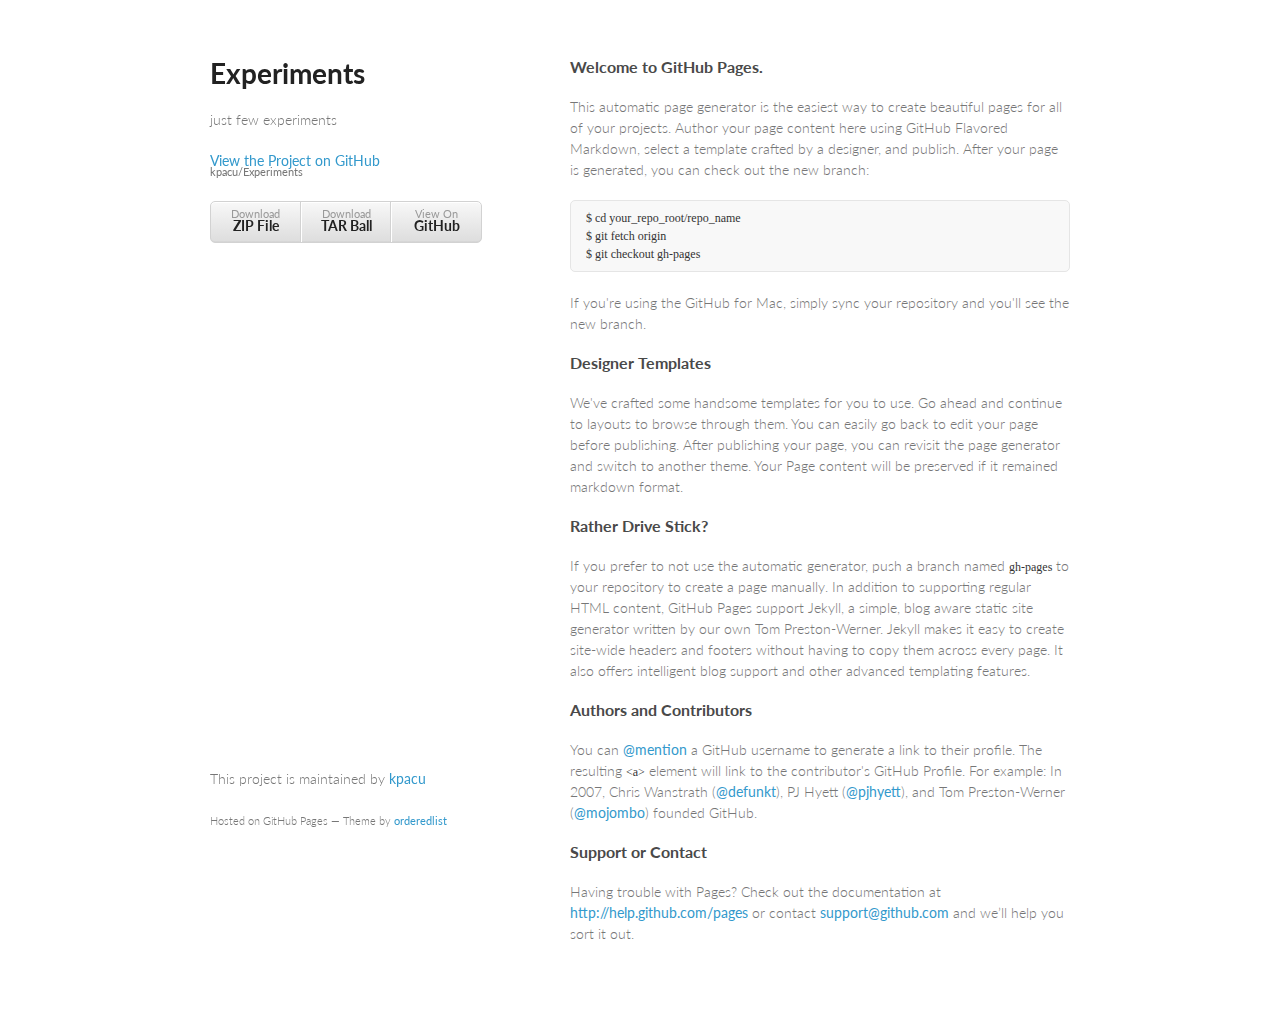
<file: index.html>
<!doctype html>
<html>
  <head>
    <meta charset="utf-8">
    <meta http-equiv="X-UA-Compatible" content="chrome=1">
    <title>Experiments by kpacu</title>

    <link rel="stylesheet" href="stylesheets/styles.css">
    <link rel="stylesheet" href="stylesheets/pygment_trac.css">
    <meta name="viewport" content="width=device-width, initial-scale=1, user-scalable=no">
    <!--[if lt IE 9]>
    <script src="//html5shiv.googlecode.com/svn/trunk/html5.js"></script>
    <![endif]-->
  </head>
  <body>
    <div class="wrapper">
      <header>
        <h1>Experiments</h1>
        <p>just few experiments</p>

        <p class="view"><a href="https://github.com/kpacu/Experiments">View the Project on GitHub <small>kpacu/Experiments</small></a></p>


        <ul>
          <li><a href="https://github.com/kpacu/Experiments/zipball/master">Download <strong>ZIP File</strong></a></li>
          <li><a href="https://github.com/kpacu/Experiments/tarball/master">Download <strong>TAR Ball</strong></a></li>
          <li><a href="https://github.com/kpacu/Experiments">View On <strong>GitHub</strong></a></li>
        </ul>
      </header>
      <section>
        <h3>Welcome to GitHub Pages.</h3>

<p>This automatic page generator is the easiest way to create beautiful pages for all of your projects. Author your page content here using GitHub Flavored Markdown, select a template crafted by a designer, and publish. After your page is generated, you can check out the new branch:</p>

<pre><code>$ cd your_repo_root/repo_name
$ git fetch origin
$ git checkout gh-pages
</code></pre>

<p>If you're using the GitHub for Mac, simply sync your repository and you'll see the new branch.</p>

<h3>Designer Templates</h3>

<p>We've crafted some handsome templates for you to use. Go ahead and continue to layouts to browse through them. You can easily go back to edit your page before publishing. After publishing your page, you can revisit the page generator and switch to another theme. Your Page content will be preserved if it remained markdown format.</p>

<h3>Rather Drive Stick?</h3>

<p>If you prefer to not use the automatic generator, push a branch named <code>gh-pages</code> to your repository to create a page manually. In addition to supporting regular HTML content, GitHub Pages support Jekyll, a simple, blog aware static site generator written by our own Tom Preston-Werner. Jekyll makes it easy to create site-wide headers and footers without having to copy them across every page. It also offers intelligent blog support and other advanced templating features.</p>

<h3>Authors and Contributors</h3>

<p>You can <a href="https://github.com/blog/821" class="user-mention">@mention</a> a GitHub username to generate a link to their profile. The resulting <code>&lt;a&gt;</code> element will link to the contributor's GitHub Profile. For example: In 2007, Chris Wanstrath (<a href="https://github.com/defunkt" class="user-mention">@defunkt</a>), PJ Hyett (<a href="https://github.com/pjhyett" class="user-mention">@pjhyett</a>), and Tom Preston-Werner (<a href="https://github.com/mojombo" class="user-mention">@mojombo</a>) founded GitHub.</p>

<h3>Support or Contact</h3>

<p>Having trouble with Pages? Check out the documentation at <a href="http://help.github.com/pages">http://help.github.com/pages</a> or contact <a href="mailto:support@github.com">support@github.com</a> and we’ll help you sort it out.</p>
      </section>
      <footer>
        <p>This project is maintained by <a href="https://github.com/kpacu">kpacu</a></p>
        <p><small>Hosted on GitHub Pages &mdash; Theme by <a href="https://github.com/orderedlist">orderedlist</a></small></p>
      </footer>
    </div>
    <script src="javascripts/scale.fix.js"></script>
    
  </body>
</html>
</file>
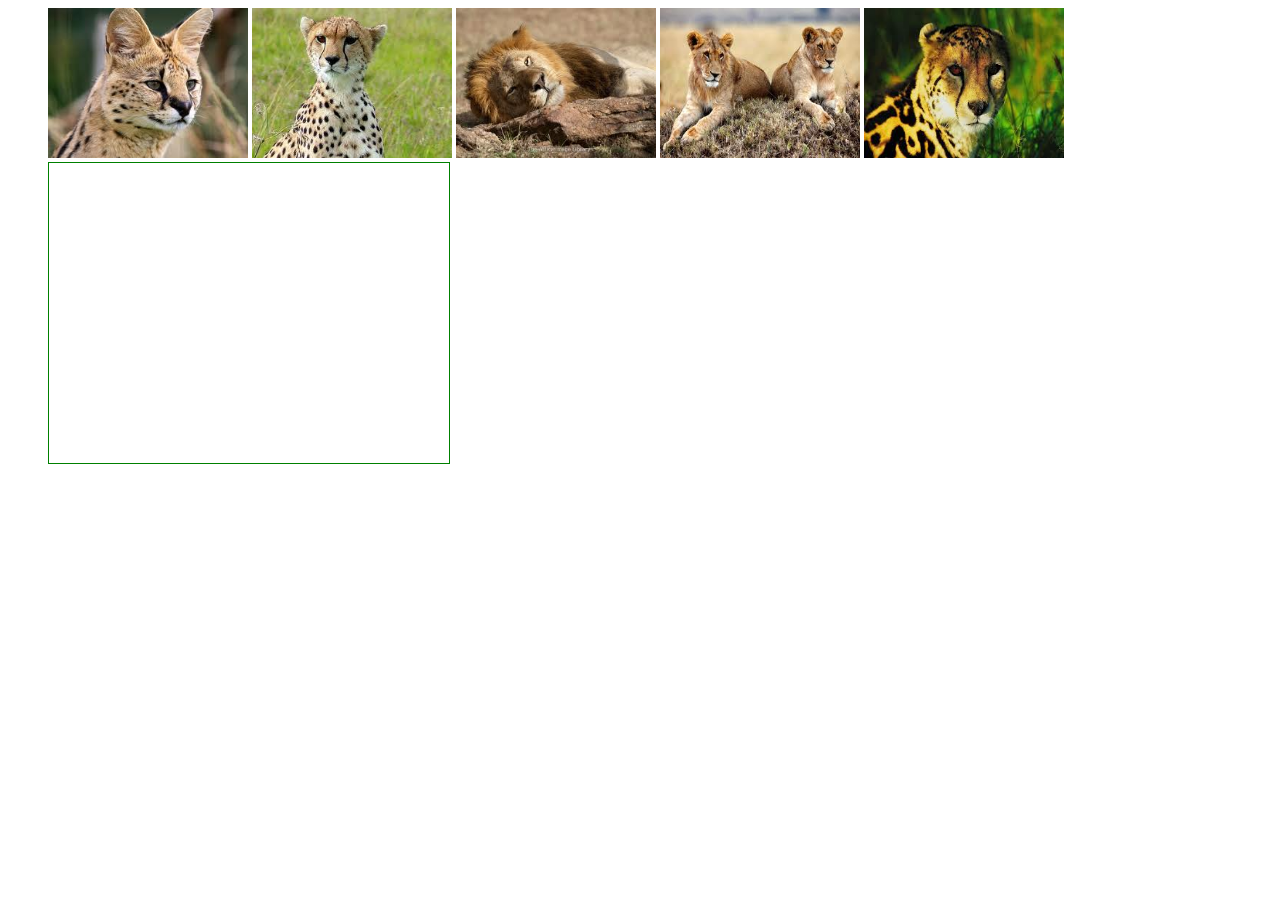
<file: CSS/Switching Pictures/index.html>
<html>
<head>
	<title>Sass Demo</title>
	<link rel="stylesheet" type="text/css" href="style.css">
</head>
<body>

<div id="container">
		<ul>
			<li id="cat-1"><img src="./images/cat-1.jpg" alt="cat" width="200px" height="150px"></li>
			<li id="cat-2"><img src="./images/cat-2.jpg" alt="cat" width="200px" height="150px"></li>
			<li id="cat-3"><img src="./images/cat-3.jpg" alt="cat" width="200px" height="150px"></li>
			<li id="cat-4"><img src="./images/cat-4.jpg" alt="cat" width="200px" height="150px"></li>
			<li id="cat-5"><img src="./images/cat-5.jpg" alt="cat" width="200px" height="150px"></li>
			<div id="preview"></div>
		</ul>
</div>	
</body>
</html>
</file>
<file: stylesheets/styles.css>
@import url(https://fonts.googleapis.com/css?family=Lato:300italic,700italic,300,700);

body {
  padding:50px;
  font:14px/1.5 Lato, "Helvetica Neue", Helvetica, Arial, sans-serif;
  color:#777;
  font-weight:300;
}

h1, h2, h3, h4, h5, h6 {
  color:#222;
  margin:0 0 20px;
}

p, ul, ol, table, pre, dl {
  margin:0 0 20px;
}

h1, h2, h3 {
  line-height:1.1;
}

h1 {
  font-size:28px;
}

h2 {
  color:#393939;
}

h3, h4, h5, h6 {
  color:#494949;
}

a {
  color:#39c;
  font-weight:400;
  text-decoration:none;
}

a small {
  font-size:11px;
  color:#777;
  margin-top:-0.6em;
  display:block;
}

.wrapper {
  width:860px;
  margin:0 auto;
}

blockquote {
  border-left:1px solid #e5e5e5;
  margin:0;
  padding:0 0 0 20px;
  font-style:italic;
}

code, pre {
  font-family:Monaco, Bitstream Vera Sans Mono, Lucida Console, Terminal;
  color:#333;
  font-size:12px;
}

pre {
  padding:8px 15px;
  background: #f8f8f8;  
  border-radius:5px;
  border:1px solid #e5e5e5;
  overflow-x: auto;
}

table {
  width:100%;
  border-collapse:collapse;
}

th, td {
  text-align:left;
  padding:5px 10px;
  border-bottom:1px solid #e5e5e5;
}

dt {
  color:#444;
  font-weight:700;
}

th {
  color:#444;
}

img {
  max-width:100%;
}

header {
  width:270px;
  float:left;
  position:fixed;
}

header ul {
  list-style:none;
  height:40px;
  
  padding:0;
  
  background: #eee;
  background: -moz-linear-gradient(top, #f8f8f8 0%, #dddddd 100%);
  background: -webkit-gradient(linear, left top, left bottom, color-stop(0%,#f8f8f8), color-stop(100%,#dddddd));
  background: -webkit-linear-gradient(top, #f8f8f8 0%,#dddddd 100%);
  background: -o-linear-gradient(top, #f8f8f8 0%,#dddddd 100%);
  background: -ms-linear-gradient(top, #f8f8f8 0%,#dddddd 100%);
  background: linear-gradient(top, #f8f8f8 0%,#dddddd 100%);
  
  border-radius:5px;
  border:1px solid #d2d2d2;
  box-shadow:inset #fff 0 1px 0, inset rgba(0,0,0,0.03) 0 -1px 0;
  width:270px;
}

header li {
  width:89px;
  float:left;
  border-right:1px solid #d2d2d2;
  height:40px;
}

header ul a {
  line-height:1;
  font-size:11px;
  color:#999;
  display:block;
  text-align:center;
  padding-top:6px;
  height:40px;
}

strong {
  color:#222;
  font-weight:700;
}

header ul li + li {
  width:88px;
  border-left:1px solid #fff;
}

header ul li + li + li {
  border-right:none;
  width:89px;
}

header ul a strong {
  font-size:14px;
  display:block;
  color:#222;
}

section {
  width:500px;
  float:right;
  padding-bottom:50px;
}

small {
  font-size:11px;
}

hr {
  border:0;
  background:#e5e5e5;
  height:1px;
  margin:0 0 20px;
}

footer {
  width:270px;
  float:left;
  position:fixed;
  bottom:50px;
}

@media print, screen and (max-width: 960px) {
  
  div.wrapper {
    width:auto;
    margin:0;
  }
  
  header, section, footer {
    float:none;
    position:static;
    width:auto;
  }
  
  header {
    padding-right:320px;
  }
  
  section {
    border:1px solid #e5e5e5;
    border-width:1px 0;
    padding:20px 0;
    margin:0 0 20px;
  }
  
  header a small {
    display:inline;
  }
  
  header ul {
    position:absolute;
    right:50px;
    top:52px;
  }
}

@media print, screen and (max-width: 720px) {
  body {
    word-wrap:break-word;
  }
  
  header {
    padding:0;
  }
  
  header ul, header p.view {
    position:static;
  }
  
  pre, code {
    word-wrap:normal;
  }
}

@media print, screen and (max-width: 480px) {
  body {
    padding:15px;
  }
  
  header ul {
    display:none;
  }
}

@media print {
  body {
    padding:0.4in;
    font-size:12pt;
    color:#444;
  }
}
</file>
<file: stylesheets/pygment_trac.css>
.highlight  { background: #ffffff; }
.highlight .c { color: #999988; font-style: italic } /* Comment */
.highlight .err { color: #a61717; background-color: #e3d2d2 } /* Error */
.highlight .k { font-weight: bold } /* Keyword */
.highlight .o { font-weight: bold } /* Operator */
.highlight .cm { color: #999988; font-style: italic } /* Comment.Multiline */
.highlight .cp { color: #999999; font-weight: bold } /* Comment.Preproc */
.highlight .c1 { color: #999988; font-style: italic } /* Comment.Single */
.highlight .cs { color: #999999; font-weight: bold; font-style: italic } /* Comment.Special */
.highlight .gd { color: #000000; background-color: #ffdddd } /* Generic.Deleted */
.highlight .gd .x { color: #000000; background-color: #ffaaaa } /* Generic.Deleted.Specific */
.highlight .ge { font-style: italic } /* Generic.Emph */
.highlight .gr { color: #aa0000 } /* Generic.Error */
.highlight .gh { color: #999999 } /* Generic.Heading */
.highlight .gi { color: #000000; background-color: #ddffdd } /* Generic.Inserted */
.highlight .gi .x { color: #000000; background-color: #aaffaa } /* Generic.Inserted.Specific */
.highlight .go { color: #888888 } /* Generic.Output */
.highlight .gp { color: #555555 } /* Generic.Prompt */
.highlight .gs { font-weight: bold } /* Generic.Strong */
.highlight .gu { color: #800080; font-weight: bold; } /* Generic.Subheading */
.highlight .gt { color: #aa0000 } /* Generic.Traceback */
.highlight .kc { font-weight: bold } /* Keyword.Constant */
.highlight .kd { font-weight: bold } /* Keyword.Declaration */
.highlight .kn { font-weight: bold } /* Keyword.Namespace */
.highlight .kp { font-weight: bold } /* Keyword.Pseudo */
.highlight .kr { font-weight: bold } /* Keyword.Reserved */
.highlight .kt { color: #445588; font-weight: bold } /* Keyword.Type */
.highlight .m { color: #009999 } /* Literal.Number */
.highlight .s { color: #d14 } /* Literal.String */
.highlight .na { color: #008080 } /* Name.Attribute */
.highlight .nb { color: #0086B3 } /* Name.Builtin */
.highlight .nc { color: #445588; font-weight: bold } /* Name.Class */
.highlight .no { color: #008080 } /* Name.Constant */
.highlight .ni { color: #800080 } /* Name.Entity */
.highlight .ne { color: #990000; font-weight: bold } /* Name.Exception */
.highlight .nf { color: #990000; font-weight: bold } /* Name.Function */
.highlight .nn { color: #555555 } /* Name.Namespace */
.highlight .nt { color: #000080 } /* Name.Tag */
.highlight .nv { color: #008080 } /* Name.Variable */
.highlight .ow { font-weight: bold } /* Operator.Word */
.highlight .w { color: #bbbbbb } /* Text.Whitespace */
.highlight .mf { color: #009999 } /* Literal.Number.Float */
.highlight .mh { color: #009999 } /* Literal.Number.Hex */
.highlight .mi { color: #009999 } /* Literal.Number.Integer */
.highlight .mo { color: #009999 } /* Literal.Number.Oct */
.highlight .sb { color: #d14 } /* Literal.String.Backtick */
.highlight .sc { color: #d14 } /* Literal.String.Char */
.highlight .sd { color: #d14 } /* Literal.String.Doc */
.highlight .s2 { color: #d14 } /* Literal.String.Double */
.highlight .se { color: #d14 } /* Literal.String.Escape */
.highlight .sh { color: #d14 } /* Literal.String.Heredoc */
.highlight .si { color: #d14 } /* Literal.String.Interpol */
.highlight .sx { color: #d14 } /* Literal.String.Other */
.highlight .sr { color: #009926 } /* Literal.String.Regex */
.highlight .s1 { color: #d14 } /* Literal.String.Single */
.highlight .ss { color: #990073 } /* Literal.String.Symbol */
.highlight .bp { color: #999999 } /* Name.Builtin.Pseudo */
.highlight .vc { color: #008080 } /* Name.Variable.Class */
.highlight .vg { color: #008080 } /* Name.Variable.Global */
.highlight .vi { color: #008080 } /* Name.Variable.Instance */
.highlight .il { color: #009999 } /* Literal.Number.Integer.Long */

.type-csharp .highlight .k { color: #0000FF }
.type-csharp .highlight .kt { color: #0000FF }
.type-csharp .highlight .nf { color: #000000; font-weight: normal }
.type-csharp .highlight .nc { color: #2B91AF }
.type-csharp .highlight .nn { color: #000000 }
.type-csharp .highlight .s { color: #A31515 }
.type-csharp .highlight .sc { color: #A31515 }
</file>
<file: CSS/Switching Pictures/style.css>
body #container {
  width: 1400px; }
  body #container ul li {
    display: inline-block; }
  body #container #preview {
    width: 400px;
    height: 300px;
    border: 1px solid green;
    background-repeat: no-repeat;
    background-size: auto 100%; }

#cat-1:hover ~ #preview {
  background-image: url("./images/cat-1.jpg"); }

#cat-2:hover ~ #preview {
  background-image: url("./images/cat-2.jpg"); }

#cat-3:hover ~ #preview {
  background-image: url("./images/cat-3.jpg"); }

#cat-4:hover ~ #preview {
  background-image: url("./images/cat-4.jpg"); }

#cat-5:hover ~ #preview {
  background-image: url("./images/cat-5.jpg"); }
</file>
